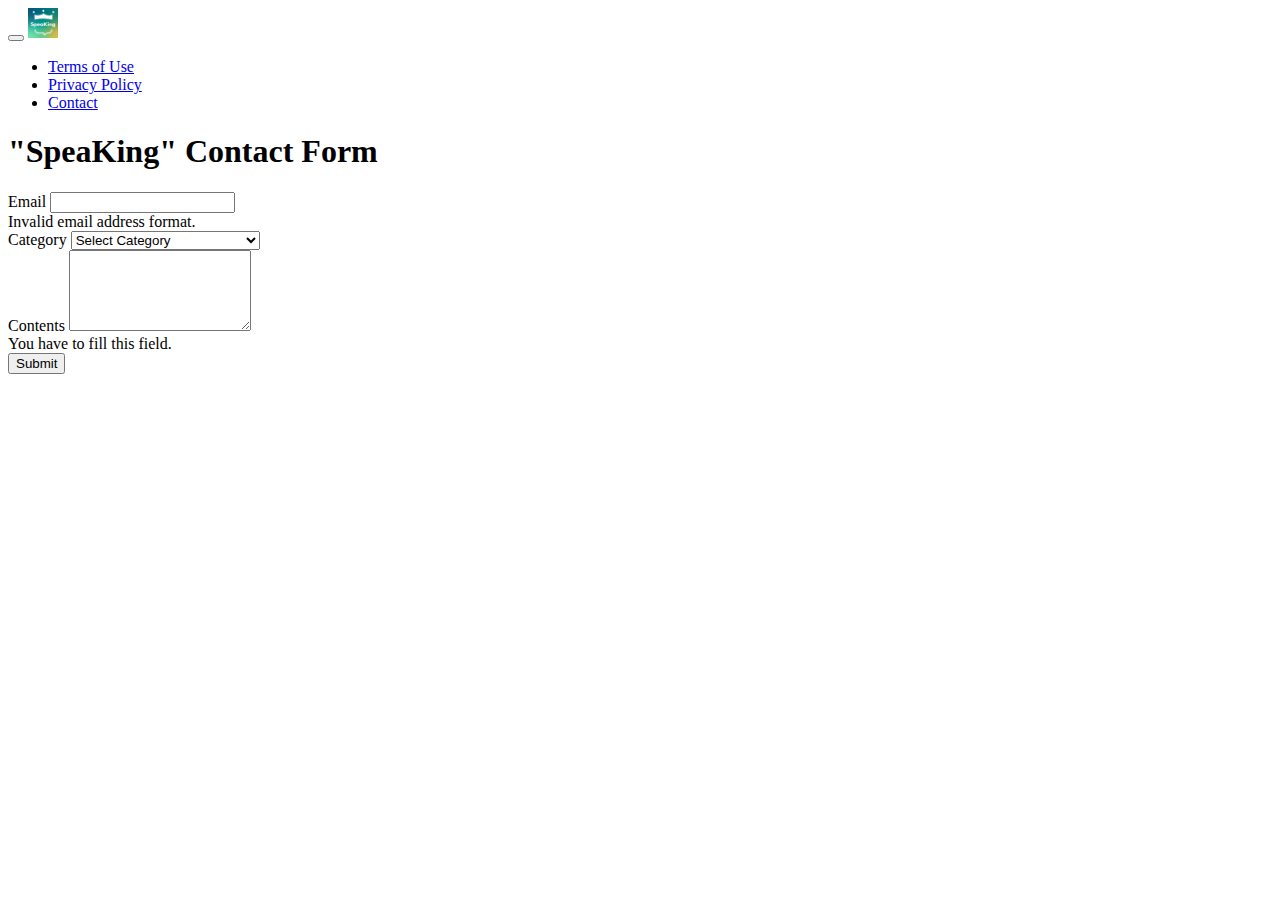
<file: contact.html>
<!DOCTYPE html>
<html lang="ja">
<head>
    <meta charset="utf-8">
    <meta http-equiv="X-UA-Compatible" content="IE=edge">
    <!-- ビューポートの設定 -->
    <meta name="viewport" content="width=device-width,initial-scale=1">
    <title>Contact</title>
    
  <!--bootstrap--!>
<link href="https://cdn.jsdelivr.net/npm/bootstrap@5.0.0-beta1/dist/css/bootstrap.min.css" rel="stylesheet" integrity="sha384-giJF6kkoqNQ00vy+HMDP7azOuL0xtbfIcaT9wjKHr8RbDVddVHyTfAAsrekwKmP1" crossorigin="anonymous">
<script src="https://cdn.jsdelivr.net/npm/bootstrap@5.0.0-beta1/dist/js/bootstrap.bundle.min.js" integrity="sha384-ygbV9kiqUc6oa4msXn9868pTtWMgiQaeYH7/t7LECLbyPA2x65Kgf80OJFdroafW" crossorigin="anonymous"></script>
<link rel="stylesheet" type="text/css" href="https://rokko2massy.github.io/toefl_gpt_portal/style.css">
</head>
<body>
<nav class="navbar navbar-expand-lg navbar-light bg-light mb-3">
  <div class="container-fluid">
    <button class="navbar-toggler" type="button" data-bs-toggle="collapse" data-bs-target="#navbarTogglerDemo01" aria-controls="navbarTogglerDemo01" aria-expanded="false" aria-label="Toggle navigation">
      <span class="navbar-toggler-icon"></span>
    </button>
    <a class="navbar-brand" href="https://rokko2massy.github.io/toefl_gpt_portal/index.html">
      <img src="https://rokko2massy.github.io/toefl_gpt_portal/img/icon_512.png" alt="" width="30" height="30" class="d-inline-block align-middle">
    </a>
    <div class="collapse navbar-collapse" id="navbarTogglerDemo01">
      <ul class="navbar-nav me-auto mb-2 mb-lg-0">
        <li class="nav-item">
          <a class="nav-link" href="./terms.html">Terms of Use</a>
        </li>
        <li class="nav-item">
          <a class="nav-link" href="./privacy_policy.html">Privacy Policy</a>
        </li>
        <li class="nav-item">
          <a class="nav-link" href="./contact.html">Contact</a>
        </li>
      </ul>
    </div>
  </div>
</nav>
    <div class="container">
    <h1 class="mb-4 mt-4">"SpeaKing" Contact Form</h1>
    <div class="row">
      <div class="col align-self-center">
        <div class="card">
            <div class="card-body">
              <form
                action="https://formspree.io/f/mwkjqldg"
                method="POST"
                class="needs-validation"
                novalidate
              >
                <div class="mb-3">
                <label class="form-label" for="id_replyto">Email</label>
                  <input type="email" name="_replyto" class="form-control" id="id_replyto" required>
                  <div class="invalid-feedback">
                    Invalid email address format.
                  </div>                
                </div>
                <div class="mb-3">
                <label class="form-label" for="id_category">Category</label>
                <select class="form-select" id="id_category" name="category">
                  <option selected>Select Category</option>
                  <option value="Bug">Bug report</option>
                  <option value="Improve">Suggestion for improvement</option>
                  <option value="usage">How to use</option>
                  <option value="other">Other</option>
                </select>
                </div>
                <div class="mb-3">
                <label class="form-label" for="id_message">Contents</label>
                  <textarea name="message" class="form-control" id="id_message" required rows="5"></textarea>
                </div>
                  <div class="invalid-feedback">
                    You have to fill this field.
                  </div>    
                <div class="d-grid">
                    <button type="submit" class="btn btn-primary">Submit</button>
                </div>
              </form>
            </div>
        </div>
      </div>
    </div>


    </div>
<script>
// Example starter JavaScript for disabling form submissions if there are invalid fields
(function () {
  'use strict'

  // Fetch all the forms we want to apply custom Bootstrap validation styles to
  var forms = document.querySelectorAll('.needs-validation')

  // Loop over them and prevent submission
  Array.prototype.slice.call(forms)
    .forEach(function (form) {
      form.addEventListener('submit', function (event) {
        if (!form.checkValidity()) {
          event.preventDefault()
          event.stopPropagation()
        }

        form.classList.add('was-validated')
      }, false)
    })
})()
</script>
</body>
</html>
</file>
